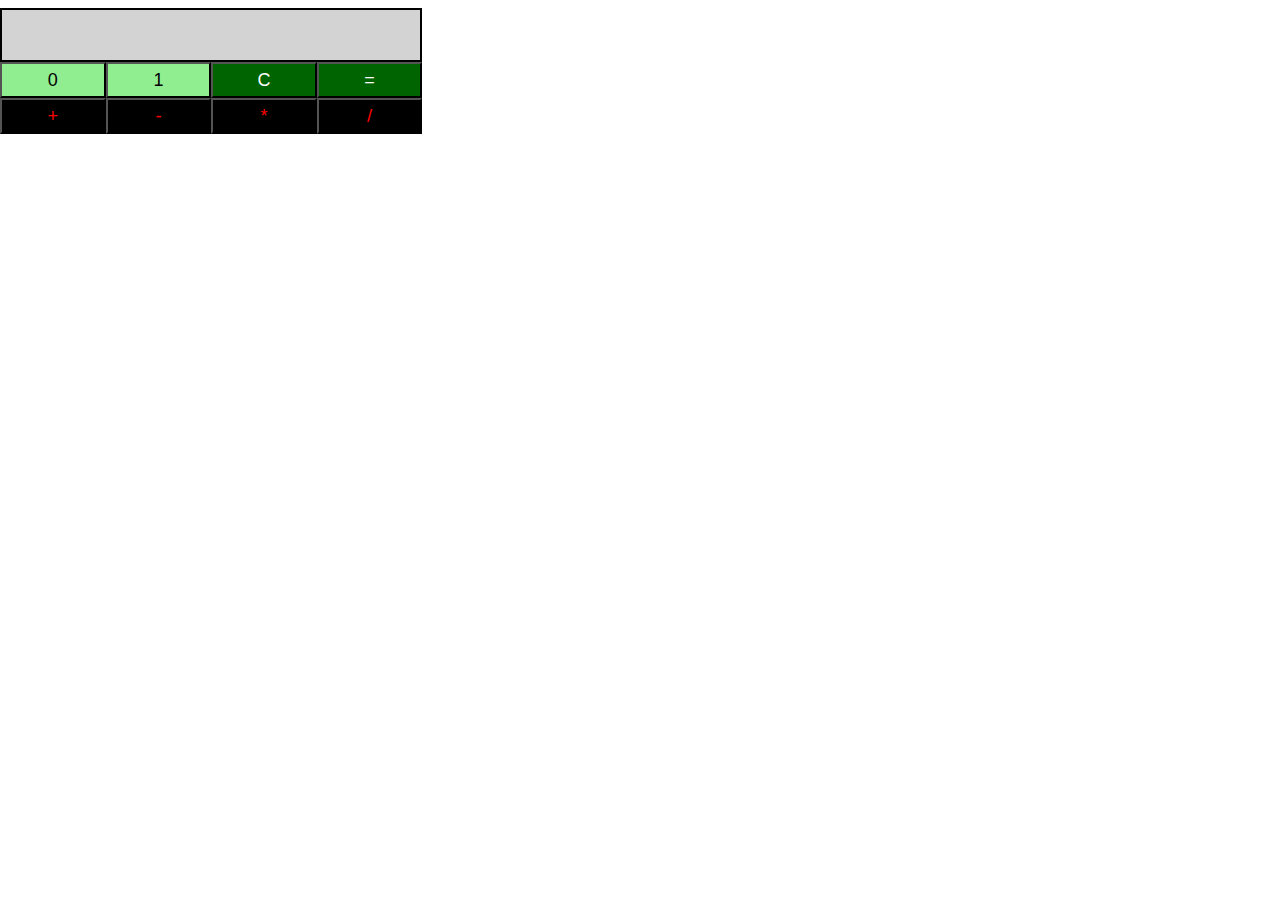
<file: Day 10/Binary Calculator/index.html>
<!-- Enter your HTML code here -->
<!DOCTYPE html>
<html>
    <head>
        <meta charset="utf-8">
        <link rel="stylesheet" href="css/binaryCalculator.css" type="text/css">
        <title>Binary Calculator</title>
    </head>
    <body>
        <input type="text" id="res">
        <div id="btns">
                <button id="btn0">0</button>
                <button id="btn1">1</button>
                <button id="btnClr">C</button>
                <button id="btnEql">=</button>
                <button id="btnSum">+</button>
                <button id="btnSub">-</button>
                <button id="btnMul">*</button>
                <button id="btnDiv">/</button>
        </div>
        <script src="js/binaryCalculator.js" type="text/javascript"></script>
    </body>
</html>
</file>
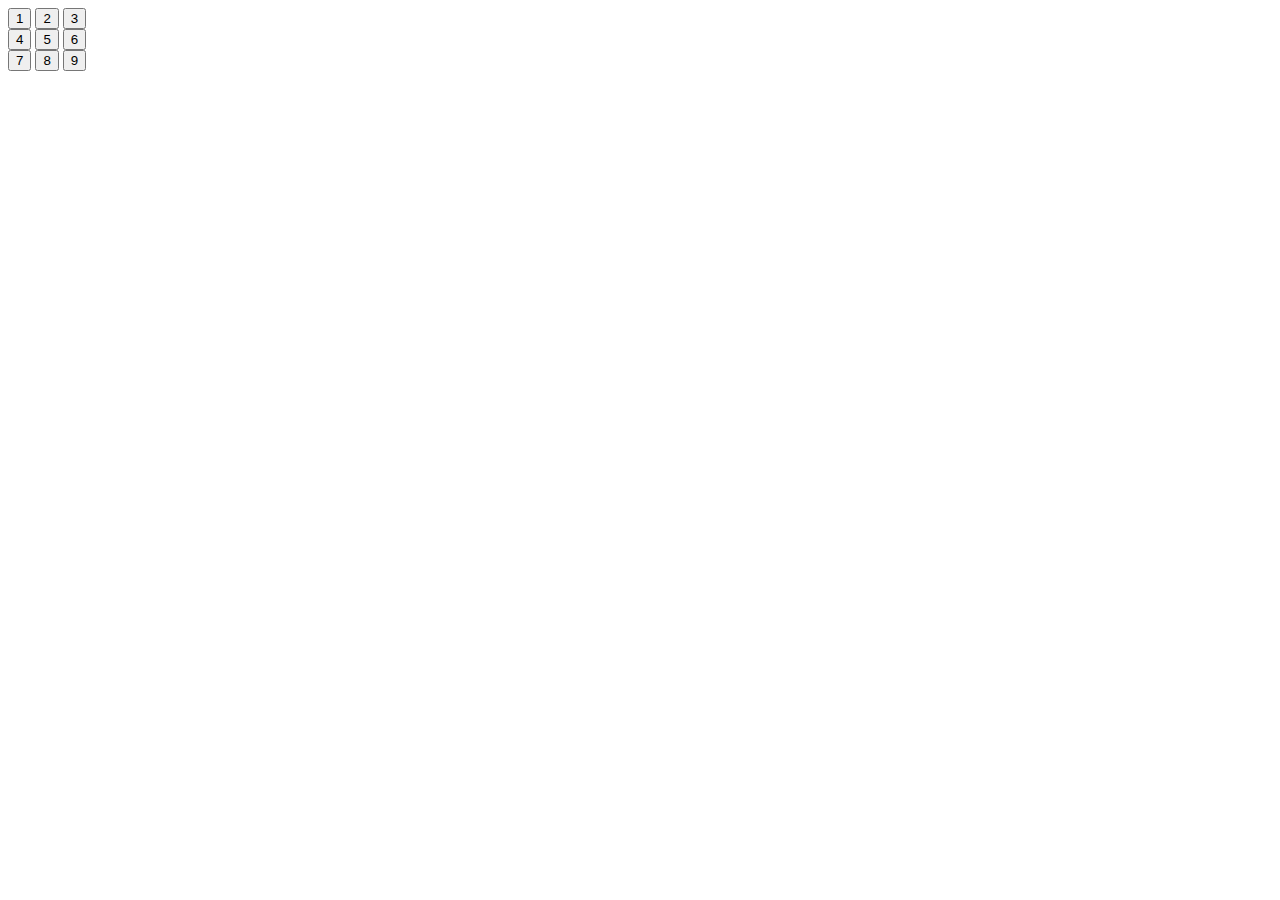
<file: Day 9/Buttons Container/index.html>
<!-- Enter your HTML code here -->
<!DOCTYPE html>
<html>
    <head>
        <meta charset="utf-8">
        <link rel="stylesheet" href="css/buttonsGrid.css" type="text/css">
        <title>Buttons Grid</title>
    </head>
    <body>
        <div class = "btns">
            <button id="btn1">1</button>
            <button id="btn2">2</button>
            <button id="btn3">3</button>
        </div>
        <div class = "btns">
            <button id="btn4">4</button>
            <button id="btn5" onclick="rotate()">5</button>
            <button id="btn6">6</button>
        </div>
        <div class = "btns">
            <button id="btn7">7</button>
            <button id="btn8">8</button>
            <button id="btn9">9</button>
        </div>
        <script src="js/buttonsGrid.js" type="text/javascript"></script>
    </body>
</html>
</file>
<file: Day 10/Binary Calculator/css/binaryCalculator.css>
#res{
    background-color: lightgray;
    border: solid black 2px;
    height: 48px;
    font-size: 20px;
    width: 98%;
}

body{
    width: 33%;
    margin-left:0px;
    margin-right: 0px;
}

#btn0, #btn1 {
    background-color: lightgreen;
    color: brow;
}

#btnClr, #btnEql {
    background-color: darkgreen;
    color: white;
}

#btnSum, #btnSub, #btnMul, #btnDiv {
    background-color: black;
    color: red;
}

#btns button{
    width: 25%;
    height: 36px;
    font-size: 18px;
    margin:0px;
    float: left;
}
</file>
<file: Day 9/Buttons Container/css/buttonsGrid.css>
.btns{
    display: grid
    display-block : inline
}
</file>
